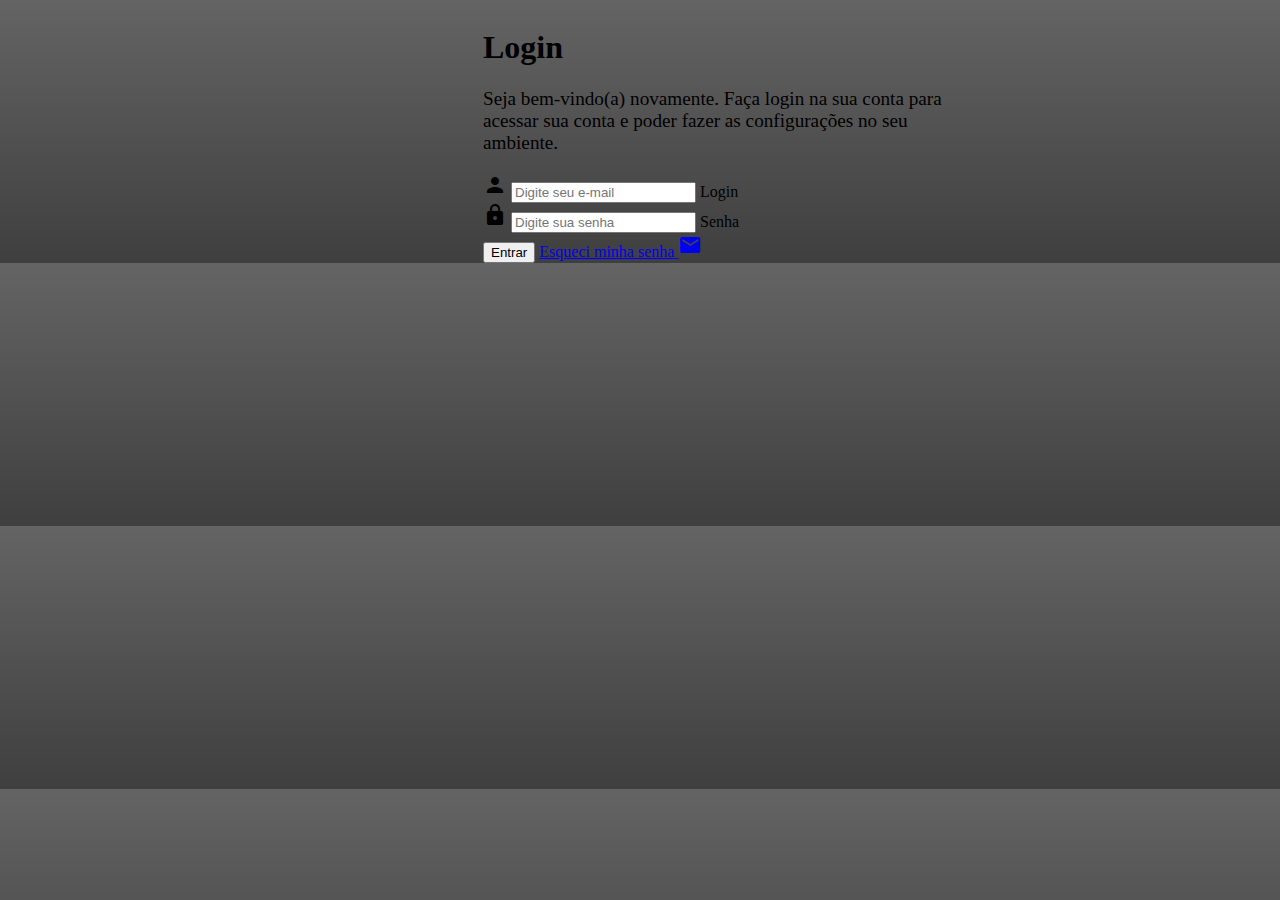
<file: index.html>
<!DOCTYPE html>
<html lang="pt-br">
<head>
    <meta charset="UTF-8">
    <meta name="viewport" content="width=device-width, initial-scale=1.0">
    <title>Login</title>
    <link rel="stylesheet" href="https://fonts.googleapis.com/css2?family=Material+Icons">
    <link rel="stylesheet" href="estilos/style.css">
    <link rel="stylesheet" href="estilos/media-query.css">
</head>
<body>
    <main>
        <section id="login">
            <div id="imagem">
            </div>
            <div id="formulario">
                <h1>Login</h1>
                <p>Seja bem-vindo(a) novamente. Faça login na sua conta para acessar sua conta e poder fazer as configurações no seu ambiente.</p>
                <form action="login.php" method="post" autocomplete="on">
                    <div class="campo">
                        <i class="material-icons">person</i>
                        <input type="email" name="email" id="ilogin" placeholder="Digite seu e-mail" autocomplete="email" required maxlength="30">
                        <label for="ilogin">Login</label>
                    </div>
                    <div class="campo">
                        <i class="material-icons">lock</i>
                        <input type="password" name="senha" id="isenha" placeholder="Digite sua senha" autocomplete="current-password" required minlength="6" maxlength="20" >
                        <label for="isenha">Senha</label>
                    </div>
                    <input type="submit" value="Entrar">
                    <a href="esqueci.html">
                        Esqueci minha senha <i class="material-icons">mail</i>
                    </a>
                </form>
            </div>
        </section>
    </main>
</body>
</html>
</file>
<file: estilos/style.css>
@charset "UTF-8";
</file>
<file: estilos/media-query.css>
@charset "UTF-8";

@media screen and (min-width: 768px) and (max-width: 992px) {
    body {
        background-image: linear-gradient(to top, rgb(63, 63, 63), rgb(100, 100, 100));
    }

    section#login {
        width: 80vw;
    }

    section#login > div#imagem {
        float: left;
        width: 30%;
        height: 100%;
    }

    section#login > div#formulario {
        float: right;
        width: 70%;
    }
}

@media screen and (min-width: 992px) {
    body {
        background-image: linear-gradient(to top, rgb(63, 63, 63), rgb(100, 100, 100));
    }

    section#login {
        width: 950px;
    }

    section#login > div#imagem {
        float: left;
        width: 50%;
        height: 100%;
    }

    section#login > div#formulario {
        float: right;
        width: 50%;
    }

    div#formulario h1 {
        font-size: 2em;
    }

    div#formulario > p {
    font-size: 1.2em;
}
}
</file>
